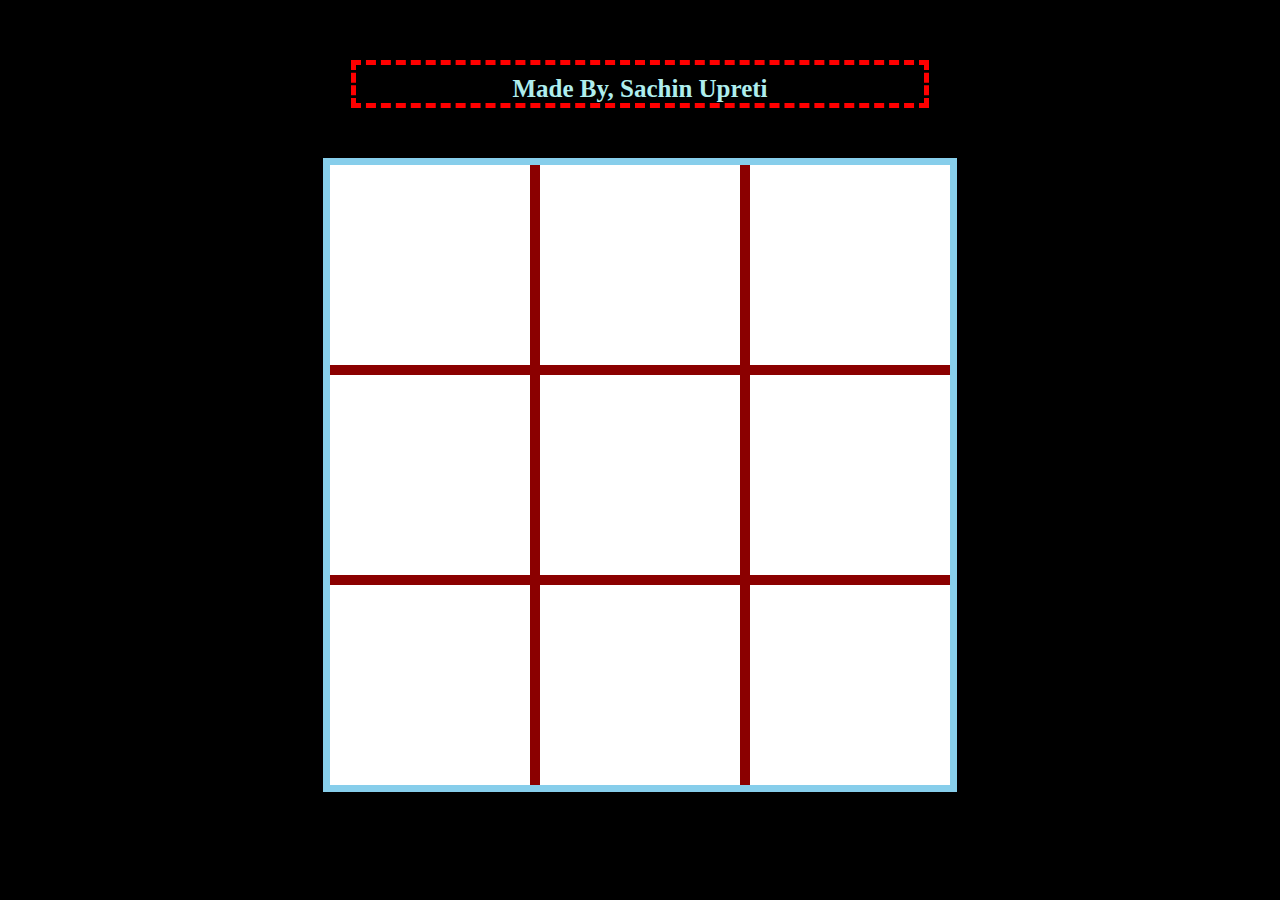
<file: first.html>
<!doctype.html>
<html>
<head>
    <meta content="width=device-width, initial-scale=1" name="viewport" /> 
	<title> TIC-TAC-TOE </title>
</head>
<link rel="stylesheet" href="second.css">
<body>
	<center><p> Made By, Sachin Upreti  </p></center>
    
    <center><div id="fin">
    <div id="a1" onclick="fill(this)"> </div>
    <div id="a2" onclick="fill(this)"> </div>
    <div id="a3" onclick="fill(this)"> </div>
    <div id="a4" onclick="fill(this)"> </div>
    <div id="a5" onclick="fill(this)"> </div>
    <div id="a6" onclick="fill(this)"> </div>
    <div id="a7" onclick="fill(this)"> </div>
    <div id="a8" onclick="fill(this)"> </div>
    <div id="a9" onclick="fill(this)"> </div>
    </div> </center>
    	 <script src=third.js> </script>  

</body>
</html>
</file>
<file: second.css>
body{
  background: black;
}

p{ 
  margin-top: 60px;
  margin-bottom: 50px;
  color:paleturquoise;
	text-align:center;
   border: 5px;
   border-color: red;
   width:45%;
   border-style: dashed; 
   font-size:25px;     
   font-family:algerian;
   padding-top: 10px;
   font-weight:bold;  
 }

 /* @media(max-width: 800px)
  {
    p{
      margin-top: 30px;
      font-size: 15px;
      width: 40%;
      margin-bottom: 40px;
    }
  }
*/
 p:hover{
 	color:darkblue;
    background: yellow;
          }

  #fin{
    border:7px;
    border-style: solid;
    border-color: skyblue;
    width: 620px;
    height: 620px;
  }

   @media(max-width: 700px)   /* So, called responsive Outer Div*/
   {
    #fin{
      width: 290px;
      height: 290px;
    }
    
   }

#a1,#a2,#a3,#a4,#a5,#a6,#a7,#a8,#a9 {
    border:5px;
    border-style: solid;
    border-color: darkred;
    background: white;
    height:200px;
    width:200px;
    float:left; 
    font-size: 180px;
    color: rebeccapurple;
    text-align: center;
}

@media(max-width: 700px) 
   {
#a1,#a2,#a3,#a4,#a5,#a6,#a7,#a8,#a9{
 /* margin-top: 500px;*/
      width:92.6px ;
      height: 92.6px;
       border:3px;
    border-style: solid;
    border-color: darkred;
    font-size: 70px;
    text-align: center;
    }
}


#a1,#a4,#a7{
  clear: left;
  border-left: none;
}

#a3,#a6,#a9 {
  border-right: none;
} 

#a1,#a2,#a3{
  border-top: none;
}

#a7,#a8,#a9{
  border-bottom: none;
  margin-bottom: 50px;
}

#a1:hover,#a2:hover,#a3:hover,#a7:hover,#a8:hover,#a9:hover
{
   background: yellow; 
}
#a4:hover,#a5:hover,#a6:hover
{
   background: orange;
}
#a7:hover,#a8:hover,#a9:hover
{
   background: palegreen;
}
</file>
